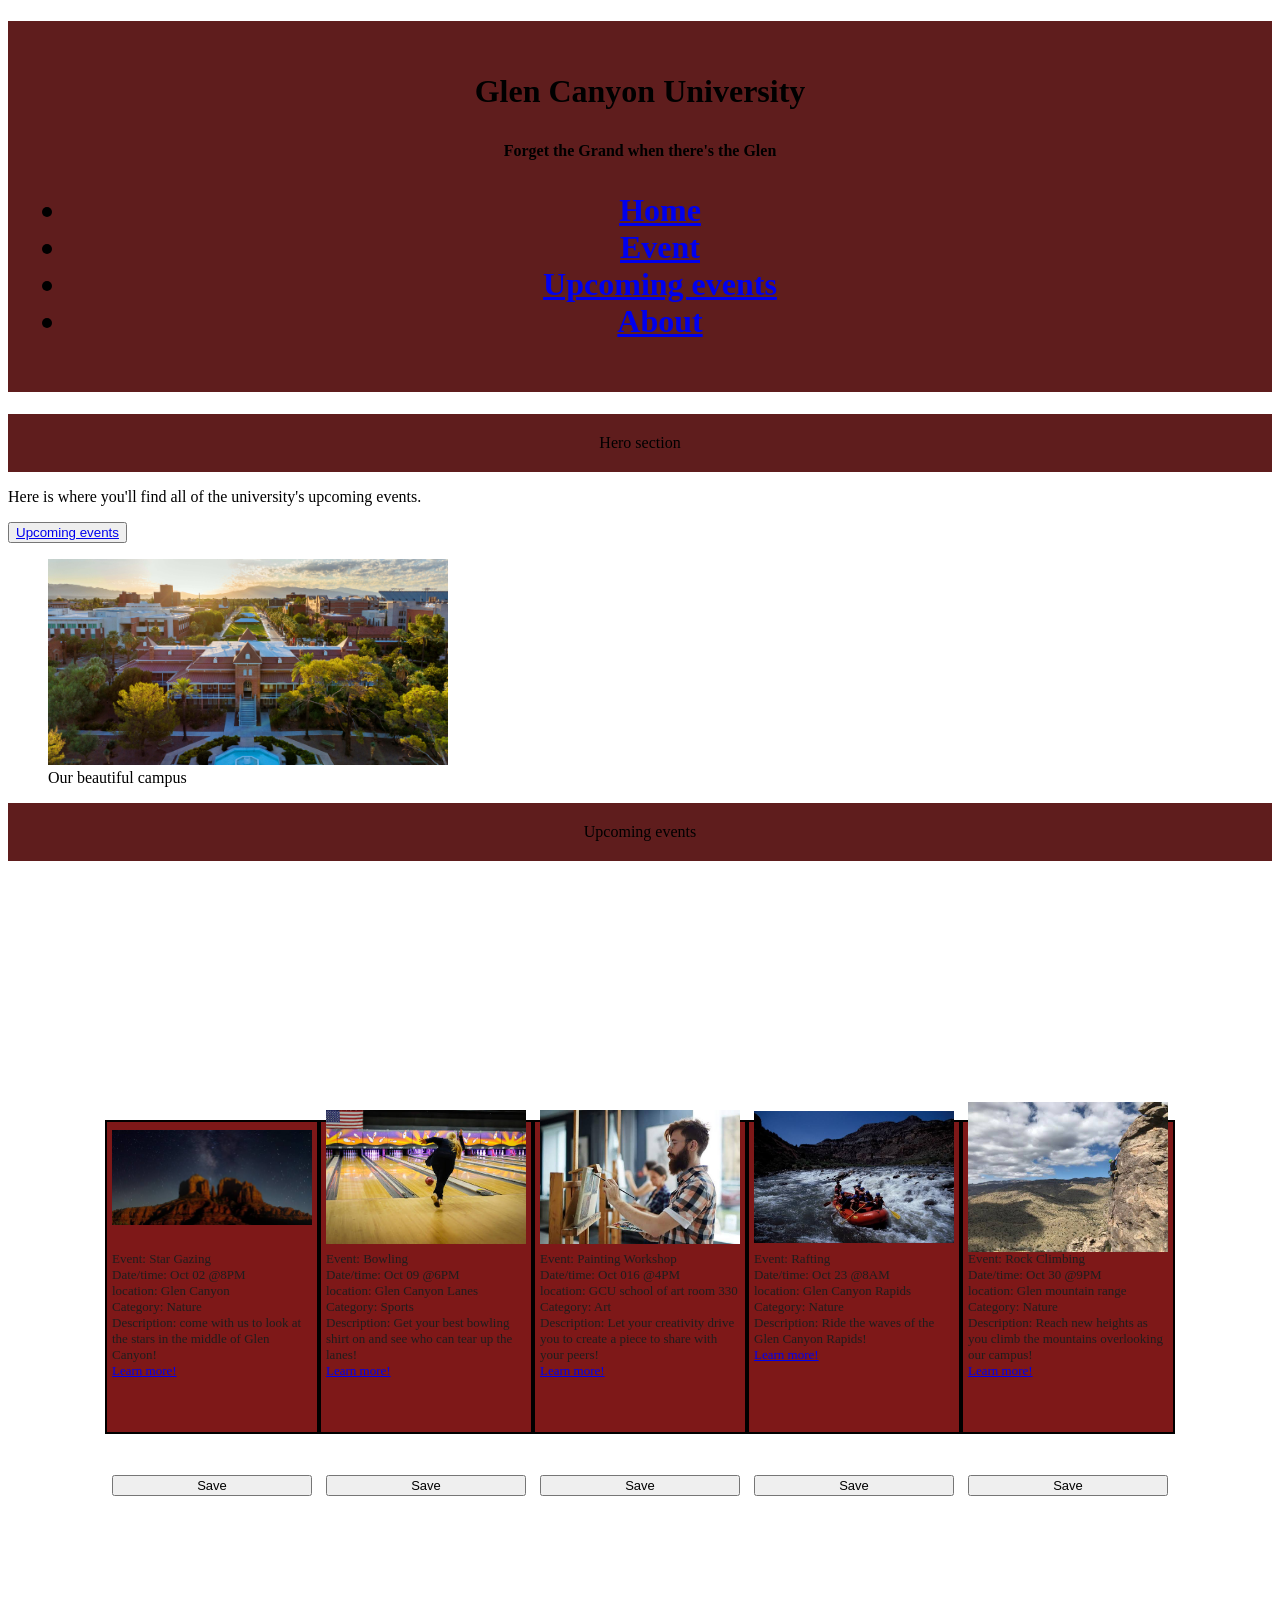
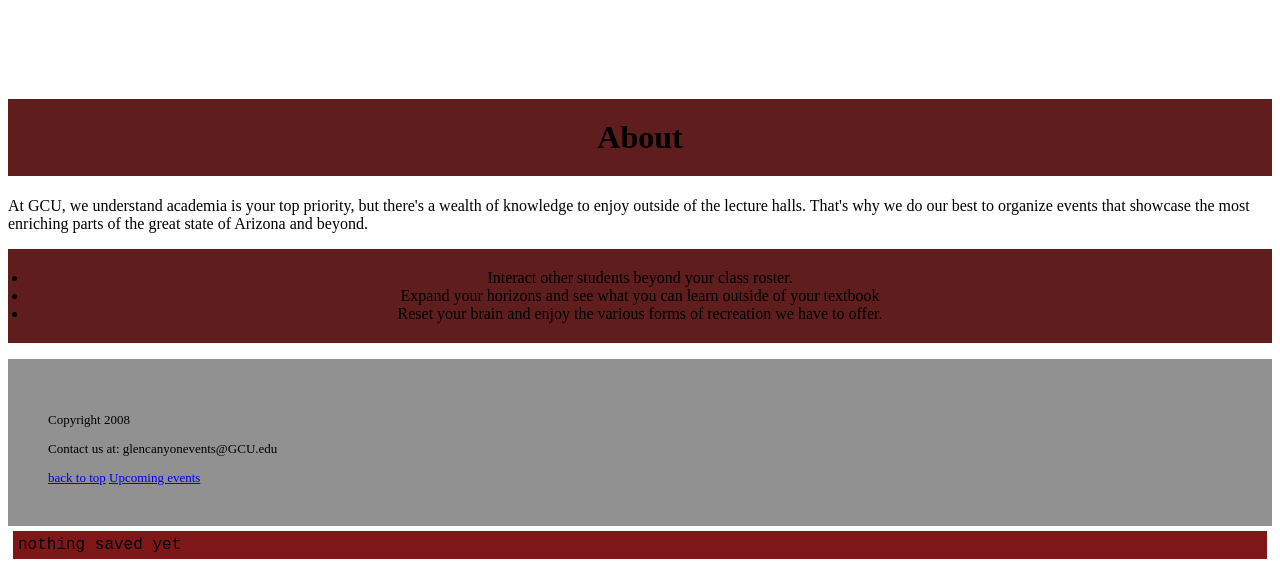
<file: index.html>
<!DOCTYPE html>
<!--
  Name: Justice Tolentino
  Date: 09.17.2026
  CSC 372-01

  This is the index.html page for my layouts assignment. It includes links to
  event.html and specific sections within index.html, including the about and upcoming events section.
  The point of this page is to show the main page for the GCU events team website and showcase events
  they are organizing.
-->
<html lang="en">
<head>
    <meta charset="UTF-8">
    <meta name="viewport" content="width=device-width, initial-scale=1.0">
    <title>Document</title>
    <link rel="stylesheet" href="styles.css">
    <script src="script.js" defer></script>

</head>
<body>
    <h1 class="top_bar" id="mainHeader">
        <p>Glen Canyon University</p>
        <p class="tag_line">Forget the Grand when there's the Glen</p>
        <nav>
            <ul>
                <li><a href="index.html">Home</a></li>
                <li><a href="event.html">Event</a></li>
                <li><a href="#upcomingEvents">Upcoming events</a></li>
                <li><a href="#aboutList">About</a></li>
            </ul>
        </nav>
    </h1>
<main>
    <p class="top_bar">Hero section
        <section>Here is where you'll find all of the university's upcoming events.</s></section>
    </p>

    <button id="upcoming_events" ><a href="#upcomingEvents">Upcoming events</a></button>
<figure id="campusPhoto">
    <img src="campus.jpg" alt="Drone view of GCU campus" width = "400px"/>
    <figcaption>Our beautiful campus</figcaption>
</figure>  
</main>  

<p class="top_bar" id="upcomingEvents">Upcoming events</p>

<div class="card-stack">

    <div class="card-container">
    <img class="card-object" src="desert_stars.jpg" alt="View of the stars from Glen Canyon">
    <p class="card-object">Event: Star Gazing<br>
    Date/time: Oct 02 @8PM<br> location: Glen Canyon<br>
Category: Nature<br> Description: come with us to look at the stars in the middle of Glen Canyon!<br>
<a href="event.html">Learn more!</a></p>
</div>

    <div class="card-container">
    <img class="card-object" src="bowling2.jpg" alt="Glen Canyon Lanes picture">
    <p class="card-object">Event: Bowling<br>
    Date/time: Oct 09 @6PM<br> location: Glen Canyon Lanes<br>
Category: Sports<br> Description: Get your best bowling shirt on and see who can tear up the lanes!<br>
<a href="details.html">Learn more!</a></p>
</div>

<div class="card-container">
    <img class="card-object" src="painting.jpg" alt="Painting workshop from last year">
    <p class="card-object">Event: Painting Workshop<br>
    Date/time: Oct 016 @4PM<br> location: GCU school of art room 330<br>
Category: Art<br> Description: Let your creativity drive you to create a piece to share with your peers!<br>
<a href="details.html">Learn more!</a></p>
</div>

<div class="card-container">
    <img class="card-object" src="rafting.jpg" alt="Rafting at Glen Canyon Rapids">
    <p class="card-object">Event: Rafting<br>
    Date/time: Oct 23 @8AM<br> location: Glen Canyon Rapids<br>
Category: Nature<br> Description: Ride the waves of the Glen Canyon Rapids!<br>
<a href="details.html">Learn more!</a></p>
</div>

<div class="card-container">
    <img class="card-object" src="rock_climbing.jpg" alt="Mountain to climb near Glen Canyon">
    <p class="card-object">Event: Rock Climbing<br>
    Date/time: Oct 30 @9PM<br> location: Glen mountain range<br>
Category: Nature<br> Description: Reach new heights as you climb the mountains overlooking our campus!<br>
<a href="details.html">Learn more!</a></p>
</div>

</div>


<h1 class="top_bar">About</h1>
<p>At GCU, we understand academia is your top priority, but there's a wealth of knowledge to enjoy outside of the lecture halls.
    That's why we do our best to organize events that showcase the most enriching parts of the great state of Arizona and beyond.
</p>

<ul  id="aboutList">
    <li>Interact other students beyond your class roster.</li>
    <li>Expand your horizons and see what you can learn outside of your textbook</li>
    <li>Reset your brain and enjoy the various forms of recreation we have to offer.</li>
</ul>

<footer>
    <p>Copyright 2008</p>
    <p>Contact us at: glencanyonevents@GCU.edu</p>
    <a href="#mainHeader">back to top</a> <a href="#upcomingEvents">Upcoming events</a>
</footer>
    
</body>
</html>
</file>
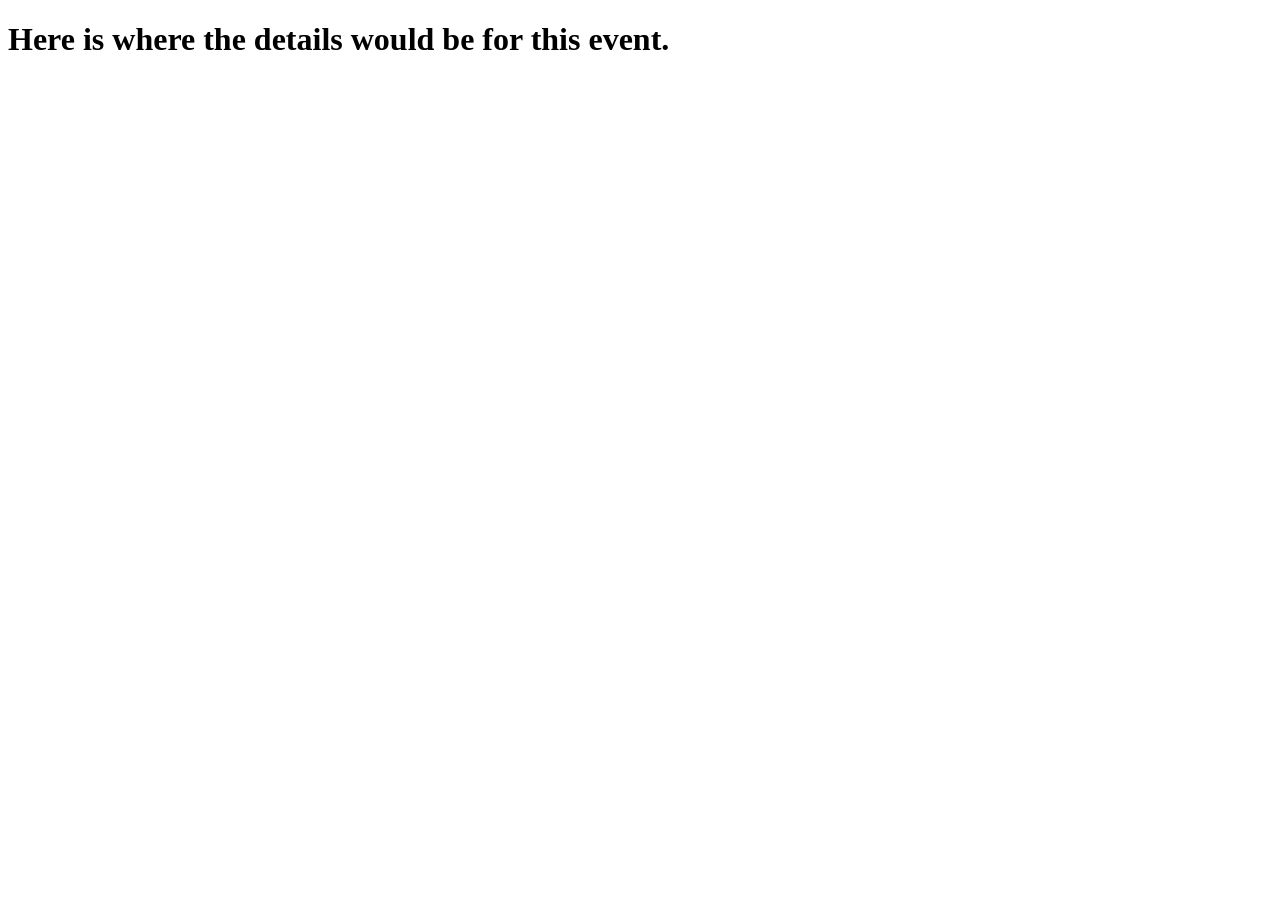
<file: details.html>
<!DOCTYPE html>
<!--
  Name: Justice Tolentino
  Date: 09.17.2026
  CSC 372-01

  This is the details.html page for my layouts assignment. It acts as a destination for the links in the upcoming events cards
  in order to prove that the links are meaningful.
  -->
<html lang="en">
<head>
    <meta charset="UTF-8">
    <meta name="viewport" content="width=device-width, initial-scale=1.0">
    <title>Document</title>
    <link rel="stylesheet" href="styles.css">
</head>
<body>
    <h1>Here is where the details would be for this event.</h1>
    
</body>
</html>
</file>
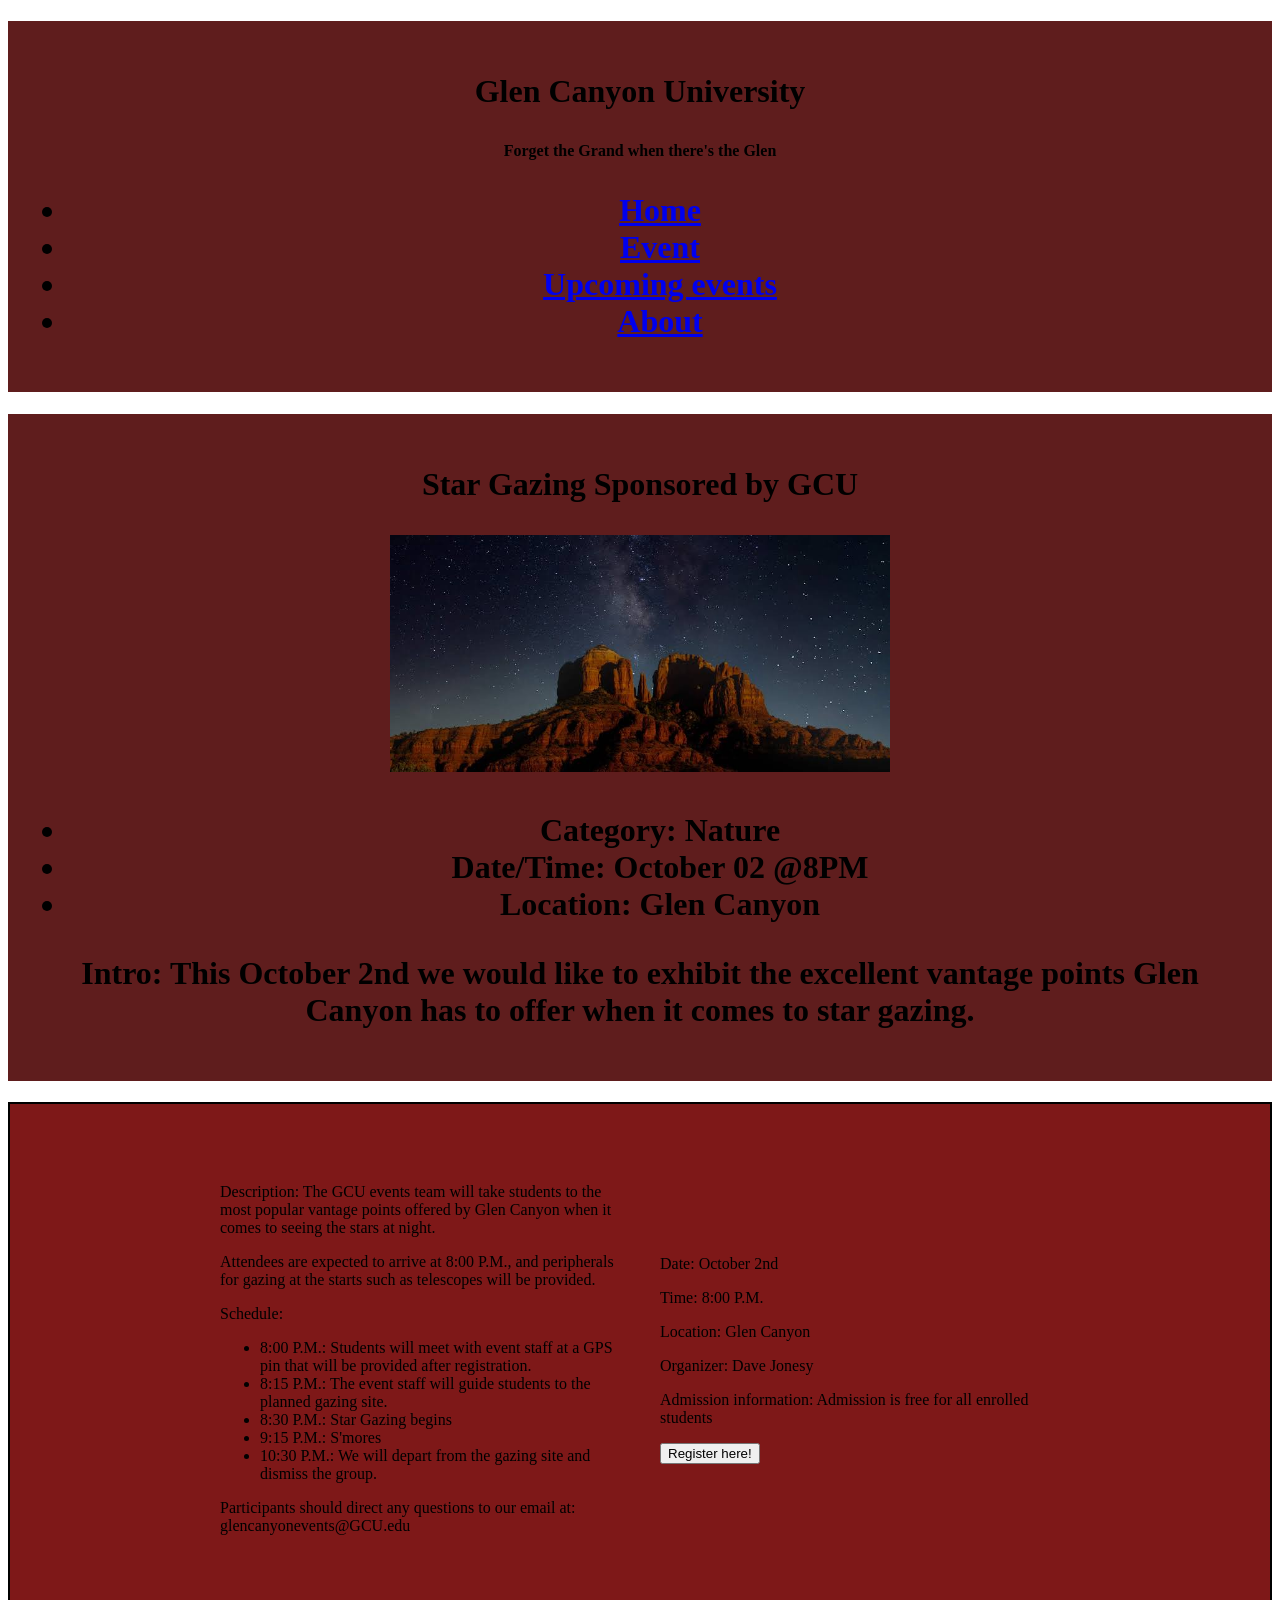
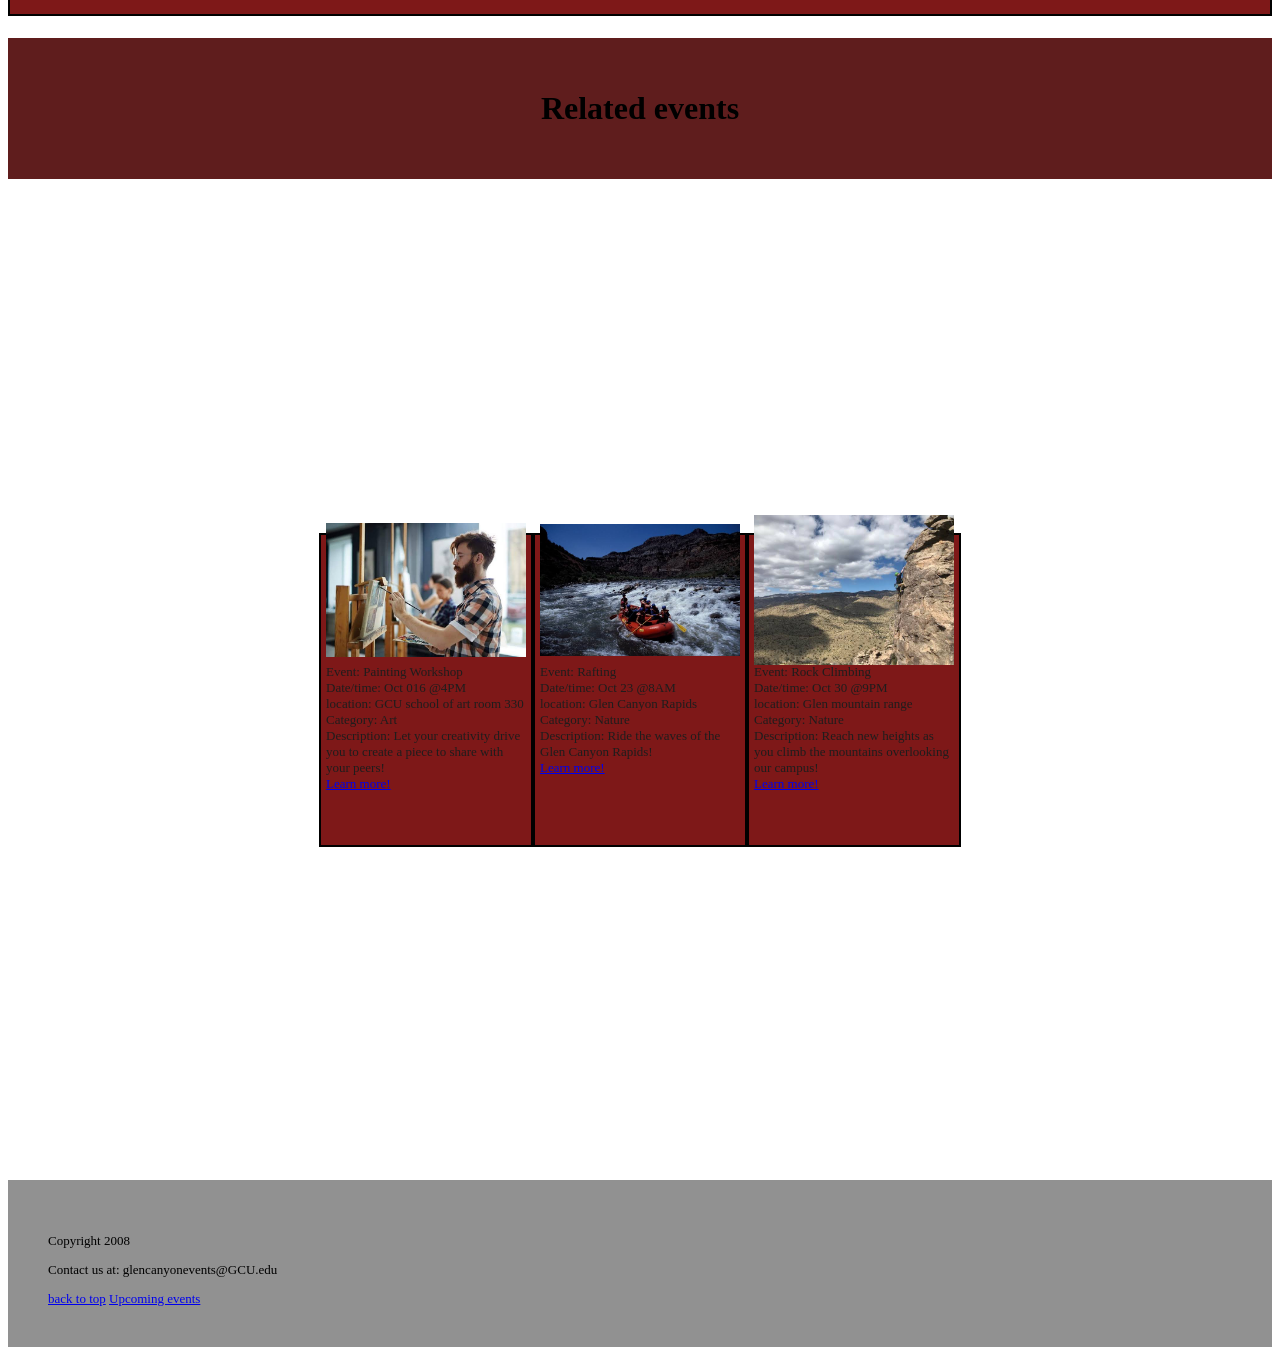
<file: event.html>
<!DOCTYPE html>
<!--
  Name: Justice Tolentino
  Date: 09.17.2026
  CSC 372-01

  This is the event.html page for my layouts assignment. It includes links to
  index.html and showcases a specific upcoming event that the GCU events team is organizing.
-->
<html lang="en">
<head>
    <meta charset="UTF-8">
    <meta name="viewport" content="width=device-width, initial-scale=1.0">
    <title>Document</title>
    <link rel="stylesheet" href="styles.css">
</head>
<body>
    <h1 class="top_bar" id="mainHeader">
        <p>Glen Canyon University</p>
        <p class="tag_line">Forget the Grand when there's the Glen</p>
        <nav>
            <ul>
                <li><a href="index.html">Home</a></li>
                <li><a href="event.html">Event</a></li>
                <li><a href="index.html#upcomingEvents">Upcoming events</a></li>
                <li><a href="index.html#aboutList">About</a></li>
            </ul>
        </nav>
    </h1>

    <h1 class="top_bar" id="mainHeader">
        <p>Star Gazing Sponsored by GCU</p>
        <img src="desert_stars.jpg" alt="View of the stars from Glen Canyon" width="500px">
        <ul>
            <li>Category: Nature</li>
            <li>Date/Time: October 02 @8PM</li>
            <li>Location: Glen Canyon</li>
        </ul>  
        <p>Intro: This October 2nd we would like to exhibit the excellent vantage points 
            Glen Canyon has to offer when it comes to star gazing.
        </p>
    </h1>

<main id="main-content">
<div id="main-column">
    <p> 
        <p>Description: The GCU events team will take students to the most popular vantage points offered
            by Glen Canyon when it comes to seeing the stars at night.
        </p>
        <p>Attendees are expected to arrive at 8:00 P.M., and peripherals for gazing at the starts such as telescopes will be provided.</p>
    </p>
    <p>Schedule:</p>
    <ul>
        <li>8:00 P.M.: Students will meet with event staff at a GPS pin that will be provided after registration.</li>
        <li>8:15 P.M.: The event staff will guide students to the planned gazing site.</li>
        <li>8:30 P.M.: Star Gazing begins</li>
        <li>9:15 P.M.: S'mores</li>
        <li>10:30 P.M.: We will depart from the gazing site and dismiss the group.</li>
    </ul>

    <p>Participants should direct any questions to our email at: glencanyonevents@GCU.edu</p>

</div>

<div id="side-column">
<p>
        <p>Date: October 2nd</p>  
        <p>Time: 8:00 P.M.</p>
        <p>Location: Glen Canyon</p>
        <p>Organizer: Dave Jonesy</p>
        <p>Admission information: Admission is free for all enrolled students</p>
        <button>Register here!</button>
    </p>

</p>

</main>


    
    
    <h1 class="top_bar" id="mainHeader">
       
    <p>Related events</p>
    
    </h1>

    <div class="flex-container">

        <div class="card-container">
    <img class="card-object" src="painting.jpg" alt="Painting workshop from last year">
    <p class="card-object">Event: Painting Workshop<br>
    Date/time: Oct 016 @4PM<br> location: GCU school of art room 330<br>
Category: Art<br> Description: Let your creativity drive you to create a piece to share with your peers!<br>
<a href="details.html">Learn more!</a></p>
</div>

<div class="card-container">
    <img class="card-object" src="rafting.jpg" alt="Rafting at Glen Canyon Rapids">
    <p class="card-object">Event: Rafting<br>
    Date/time: Oct 23 @8AM<br> location: Glen Canyon Rapids<br>
Category: Nature<br> Description: Ride the waves of the Glen Canyon Rapids!<br>
<a href="details.html">Learn more!</a></p>
</div>

<div class="card-container">
    <img class="card-object" src="rock_climbing.jpg" alt="Mountain to climb near Glen Canyon">
    <p class="card-object">Event: Rock Climbing<br>
    Date/time: Oct 30 @9PM<br> location: Glen mountain range<br>
Category: Nature<br> Description: Reach new heights as you climb the mountains overlooking our campus!<br>
<a href="details.html">Learn more!</a></p>
</div>

    </div>

    <footer>
    <p>Copyright 2008</p>
    <p>Contact us at: glencanyonevents@GCU.edu</p>
    <a href="index.html#mainHeader">back to top</a> <a href="index.html#upcomingEvents">Upcoming events</a>
</footer>
    
</body>
</html>
</file>
<file: styles.css>
/*
  Name: Justice Tolentino
  Date: 09.17.2026
  CSC 372-01

  This is the styles.css page for my layouts assignment. It acts as the staging area for all of the style changes I
  want to make to various elements in my html files.
*/

.top_bar{
    background-color: #5f1d1d;
    padding: 20px;
    text-align: center;
}

.tag_line{
    font-size: medium;
}

#aboutList{
    background-color: #5f1d1d;
    padding: 20px;
    text-align: center;
}

#campusPhoto{
    align-items: center;
}

.card-stack{
  display: block;
}

.btnYup::before{
  content: "Save";
  font-family: 'Franklin Gothic Medium', 'Arial Narrow', Arial, sans-serif;
  font-size: small;
  color: black;
}

.btnSaved::before{
  content: "Remove";
  font-family: 'Franklin Gothic Medium', 'Arial Narrow', Arial, sans-serif;
  font-size: small;
  color: black;
}


.card-container{
  border: 2px solid black;
  padding: 5px;
  display: grid;
  height: 300px;
  width: 200px;

  grid-template-rows:  100px 200px;
  gap: 1.5rem;
  justify-content: center;
  align-items: center;
  background-color: rgb(126, 24, 24);
  color: rgb(31, 29, 29);
}

.card-object{
    width: 200px;
    height: 200px;
    object-fit: contain;
    border-radius: 3px;
    font-size: small;
}

footer{
    background-color: #919191;
    padding: 40px;
    text-align: left;
    font-size: small;
}


.flex-container {
  border: 2px;
  padding: 40px;
  height: 900px;
  display: flex;

  flex-flow: row wrap;
  justify-content: center;
  align-items: center;
}

.saved{
border: 5px solid green;
margin: 5px;
display: grid;
  height: 300px;
  width: 200px;

  grid-template-rows:  100px 200px;
  gap: 1.5rem;
  justify-content: center;
  align-items: center;
  background-color: rgb(126, 24, 24);
  color: rgb(31, 29, 29);
}

.fieldGuy::before{
  display: block;
    padding : 5px;
    background:  rgb(126, 24, 24);
    margin : 5px;
    content: "nothing saved yet";
    font-family:Courier;
    color: black;
    font-size: medium;
    justify-content: center;
}

.somethingSaved{
  display: block;
    padding : 5px;
    background:  rgb(126, 24, 24);
    margin : 5px;
    font-family:Courier;
    color: black;
    font-size: medium;
    justify-content: center;
}

#main-content{
  border: 2px solid black;
  padding: 5px;
  display: grid;
  height: 500px;
  width: auto;

  grid-template-columns:  400px 400px;
  gap: 2.5rem;
  justify-content: center;
  align-items: center;
  background-color: rgb(126, 24, 24);
  color: rgb(0, 0, 0);
}


@media screen and (width <= 500px) {

  #main-content{
    display: flex;
    justify-content: center;
    align-content: center;
    flex-wrap: wrap;
    height: 800px;
  }
}

@media screen and (width >= 500px) {

  .card-stack{
    display: flex;
    justify-content: center;
    align-content: center;
    flex-wrap: wrap-reverse;
    height: 800px;
  }
}
</file>
